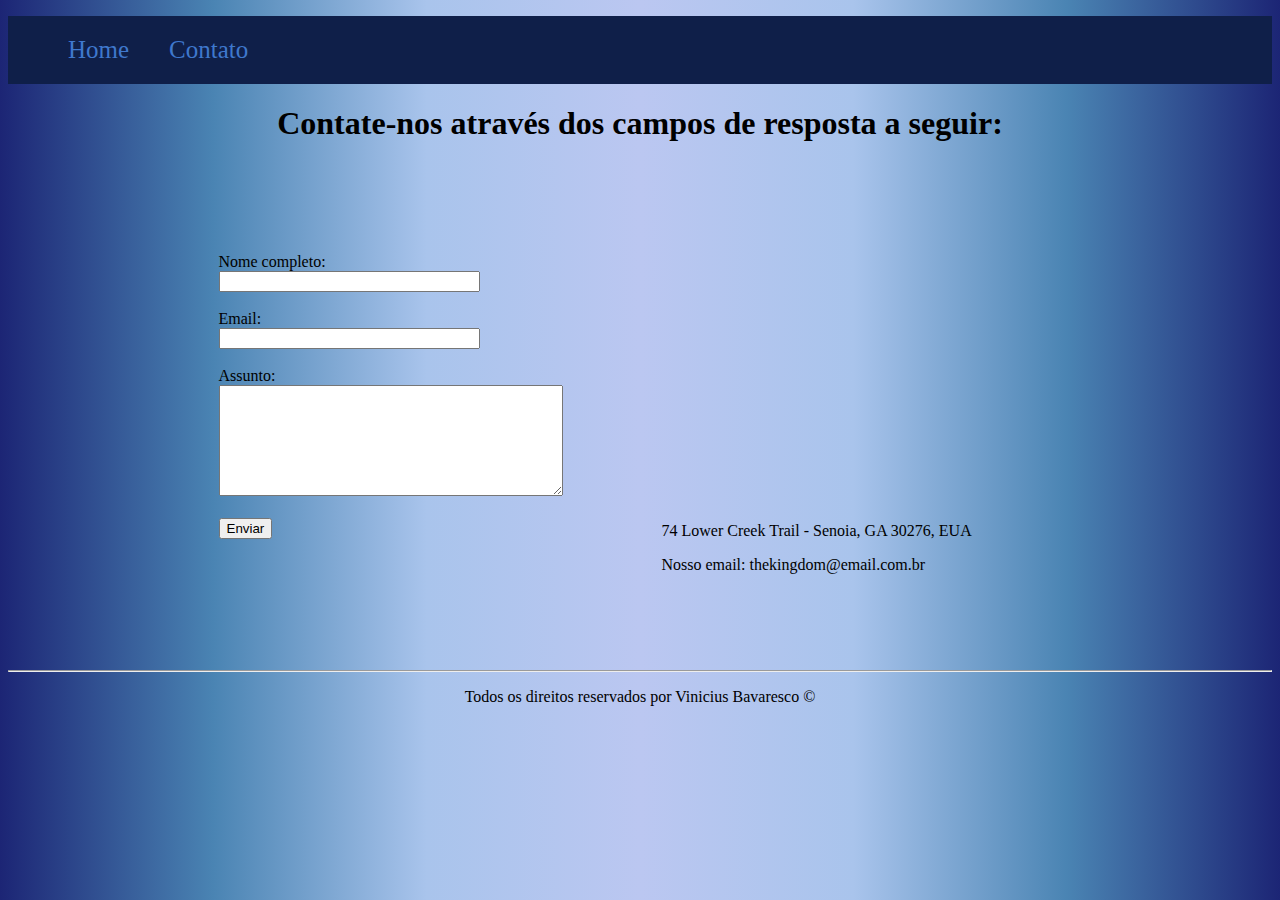
<file: contato.html>
<!DOCTYPE html>
<html lang="pt-br">

<head>
    <meta charset="UTF-8">
    <meta http-equiv="X-UA-Compatible" content="IE=edge">
    <meta name="viewport" content="width=device-width, initial-scale=1.0">
    <title>ContatoTheKingdoom</title>
    <link rel="stylesheet" href="assets/css/style.css">
</head>

<body class="background">
    <ul class="inicio" id="menu">
        <li>
            <a href="index.html">Home</a>
        </li>
        <li>
            <a href="contato.html">Contato</a>
        </li>
    </ul>

    <h1 class="center">Contate-nos através dos campos de resposta a seguir:</h1>

    <div class="container ml50">
        <div class="ml50">
            <form>
                <label for="nome">Nome completo:</label> <br>
                <input type="nome" id="nome" onkeyup='validarNome()'>
                <div id='txtNome'></div>
                <br>
                <label for="email">Email:</label> <br>
                <input type="email" id="email" onkeyup='validarEmail()'>
                <div id='txtEmail'></div>
                <br>
                <label for="assunto">Assunto:</label> <br>
                <textarea name="assunto" id="assunto" cols="50" rows="7" onkeydown='validarAssunto()'></textarea>
                <div id='txtAssunto'></div>
                <br>
                <button onclick="enviar()">Enviar</button>

            </form>
        </div>

        <div class="ml50">

            <iframe src="https://www.google.com/maps/embed?pb=!1m18!1m12!1m3!1d1426
                .3938097526006!2d-84.55725104200162!3d33.2987990370468!2m3!1f0!2f0!3f0!3m2
                !1i1024!2i768!4f13.1!3m3!1m2!1s0x88f494dd099585c3%3A0x5b7827c2fff9ab9e!2s74%20
                Lower%20Creek%20Trail%2C%20Senoia%2C%20GA%2030276%2C%20EUA!5e1!3m2!1spt-BR!2sb
                r!4v1637776031035!5m2!1spt-BR!2sbr" width="400" height="300" style="border:0;" allowfullscreen=""
                loading="lazy" onmousemove="mapaZoom()" onmouseout="mapaNormal()" id="mapa"></iframe>
            <p>74 Lower Creek Trail - Senoia, GA 30276, EUA</p>
            <p>Nosso email: thekingdom@email.com.br</p>
        </div>
    </div>

    <hr>
    <footer>
        <p class="center">
            Todos os direitos reservados por Vinicius Bavaresco &copy;
        </p>
    </footer>
</body>

<script src="assets/js/script.js"> </script>

</html>
</file>
<file: assets/css/style.css>
/*Estilos da pagina index.html*/

.center {
    text-align: center;
}

.justify {
    text-align: justify;
}

.between {
    text-align: space-between;
}

.size {
    font-size: 20px;
}

.inicio {
    display: flex;
    flex-flow: row;
    justify-content: left;
    align-items: left;
    background-color: rgb(15, 31, 73);
}

.container {
    display: flex;
    flex-flow: row;
    justify-content: center;
    align-items: center;
}

.container2 {
    display: flex;
    flex-flow: row;
    justify-content: space-around;
    align-items: space-around;
}

.titulo {
    color: rgb(0, 0, 0);
}

#menu li {
    display: inline;
    padding: 20px;
}

#menu li a {
    text-decoration: none;
    color: rgb(63, 120, 205);
    font-size: 25px;
}

#menu li a:hover {
    color: rgb(170, 227, 245);
    font-size: 26px;
}

.p30 {
    padding: 30px;
}

.background {
    background-image: linear-gradient(90deg, rgb(28, 37, 117), rgb(74, 132, 179), rgb(169, 196, 236),
            rgb(187, 199, 241), rgb(169, 196, 236), rgb(74, 132, 179), rgb(28, 37, 117))
            
}


.hrsize{
    inline-size: 900px;
}

/*Estilos da pagina contato.html*/

.ml50 {
    margin: 30px 10px 40px 10px;
}
</file>
